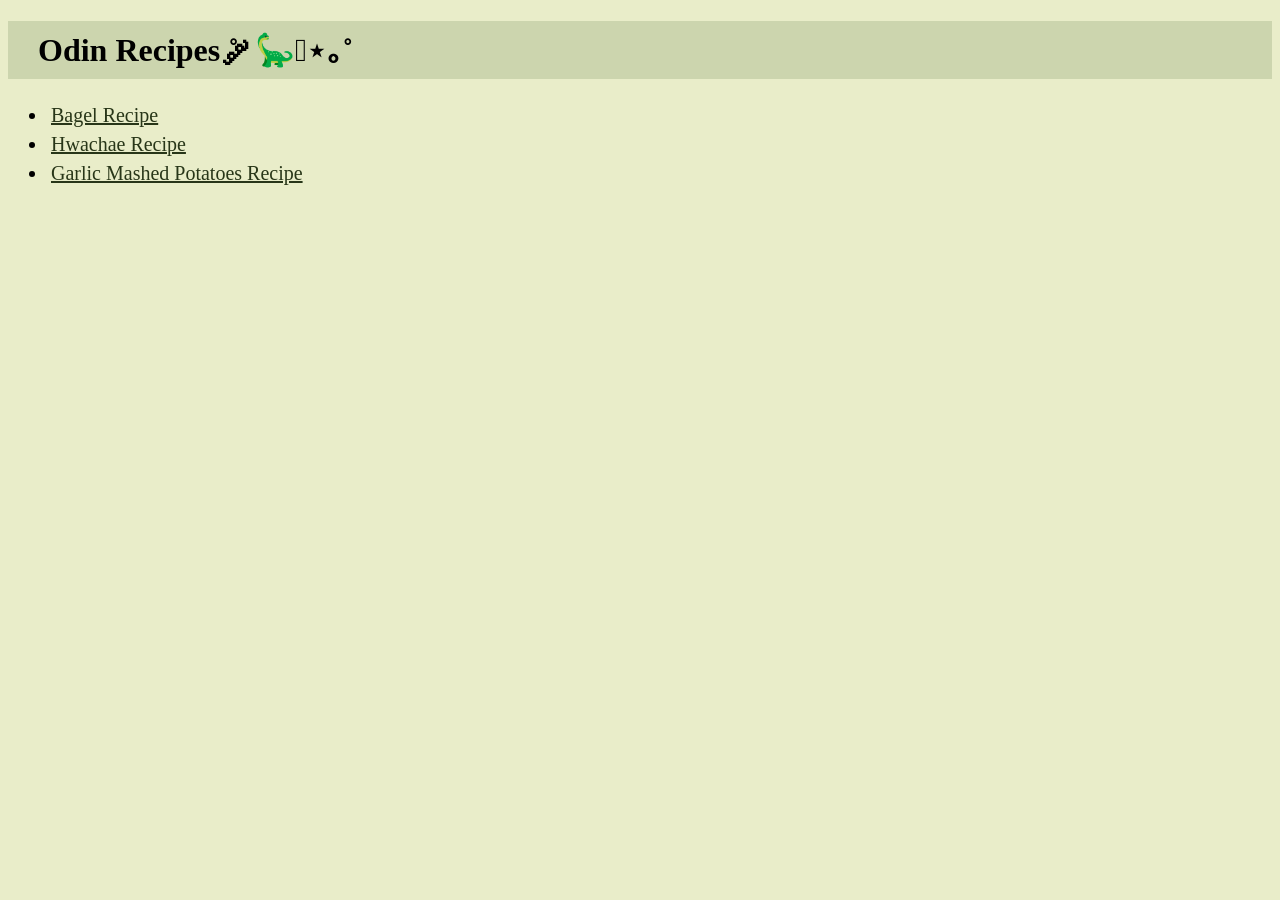
<file: index.html>
<!DOCTYPE html>
<html lang="en">
    <head>
        <meta charset="UTF-8">
        <link rel="stylesheet" href="style.css">
        <title>Recipes</title>
    </head>

    <body>
        <h1>Odin Recipes ˚ ༘ 🦕𖦹⋆｡˚</h1>
        <ul>
            <li class="links"><a href="./recipes/bagel.html">Bagel Recipe </a></li>
            <li class="links"><a href="./recipes/hwachae.html">Hwachae Recipe</a></li>
            <li class="links"><a href="./recipes/garlicMashedPotatoes.html">Garlic Mashed Potatoes Recipe</a></li>
        </ul>
    </body>

</html>
</file>
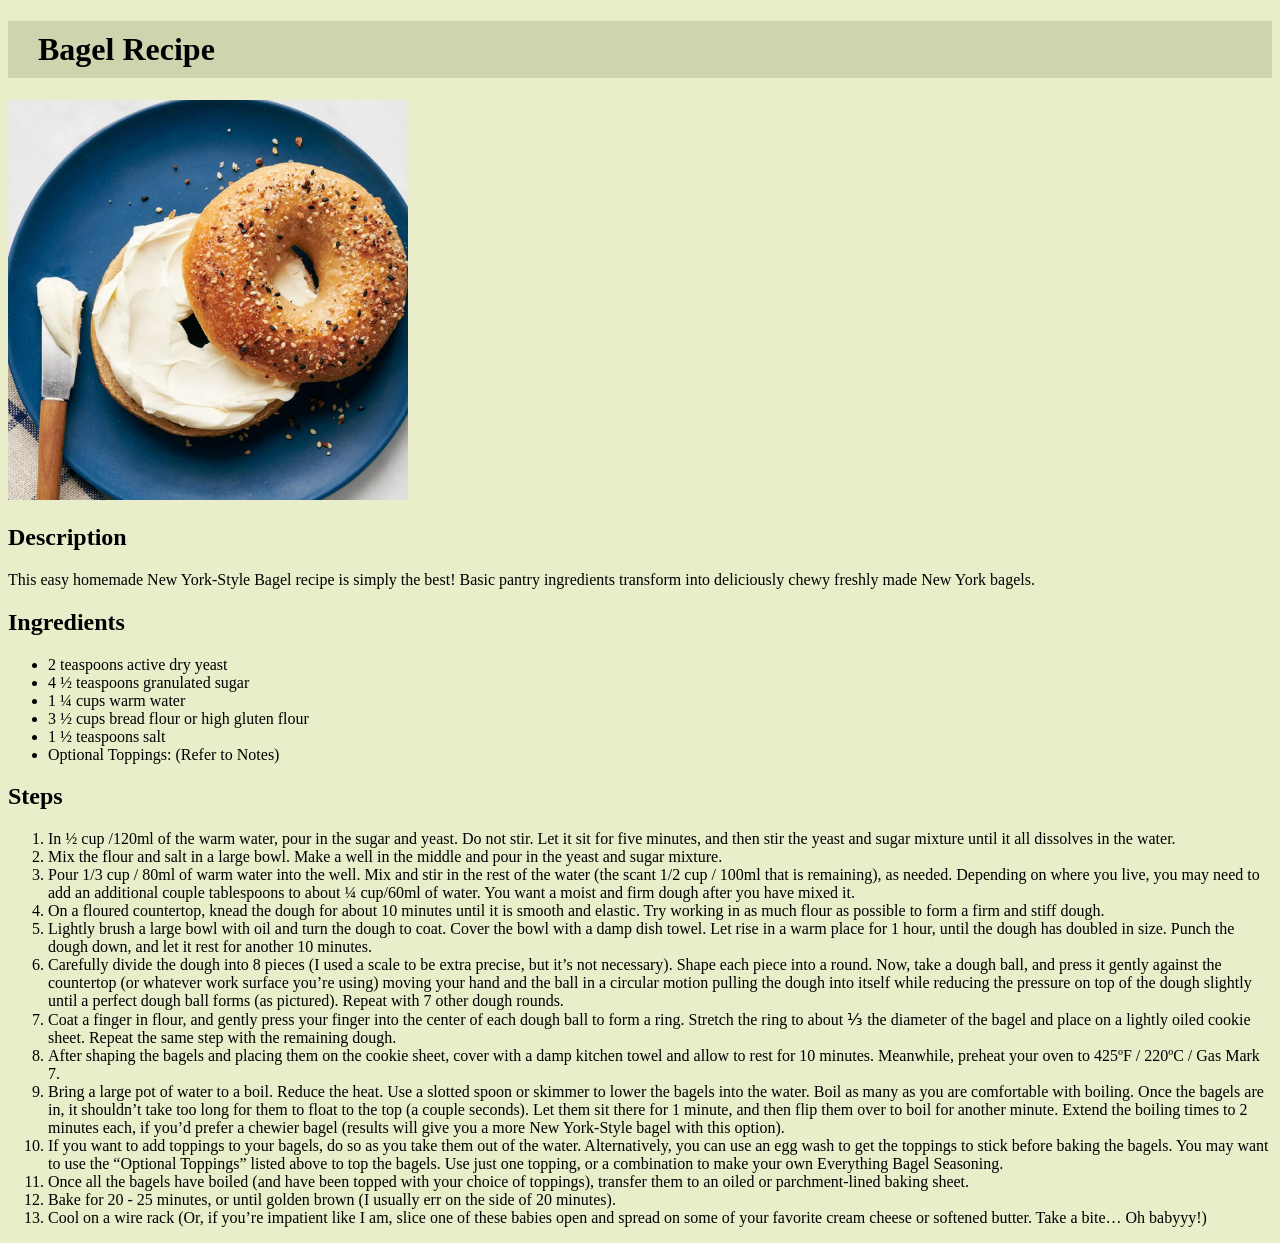
<file: recipes/bagel.html>
<!DOCTYPE html>
<html lang="en">
    <head>
        <meta charset="UTF-8">
        <link rel="stylesheet" href="../style.css">
        <title>Bagel Recipe</title>
    </head>
    <body>
        <h1>Bagel Recipe</h1>
        <img src="../images/bagel.png" alt="Bagel Image" width="400">
        <h2>Description</h2>
        <p>
            This easy homemade New York-Style Bagel recipe is simply the best!
            Basic pantry ingredients transform into deliciously chewy freshly made New York bagels.</p>

        <h2>Ingredients</h2>
        <ul>
            <li>2 teaspoons active dry yeast</li>
            <li>4 ½ teaspoons granulated sugar</li>
            <li>1 ¼ cups warm water</li>
            <li>3 ½ cups bread flour or high gluten flour</li>
            <li>1 ½ teaspoons salt</li>
            <li>Optional Toppings: (Refer to Notes)</li>
        </ul>

        <h2>Steps</h2>
        <ol>
            <li>In ½ cup /120ml of the warm water, pour in the sugar and yeast. Do not stir. 
                Let it sit for five minutes, and then stir the yeast and sugar mixture until it all dissolves in the water.
            </li>
            <li>
                Mix the flour and salt in a large bowl. Make a well in the middle and pour in the yeast and sugar mixture.
            </li>
            <li>
                Pour 1/3 cup / 80ml of warm water into the well. 
                Mix and stir in the rest of the water (the scant 1/2 cup / 100ml that is remaining), as needed. 
                Depending on where you live, you may need to add an additional couple tablespoons to about ¼ cup/60ml of water. 
                You want a moist and firm dough after you have mixed it.
            </li>
            <li>
                On a floured countertop, knead the dough for about 10 minutes until it is smooth and elastic. 
                Try working in as much flour as possible to form a firm and stiff dough.
            </li>
            <li>
                Lightly brush a large bowl with oil and turn the dough to coat. 
                Cover the bowl with a damp dish towel. Let rise in a warm place for 1 hour, until the dough has doubled in size. 
                Punch the dough down, and let it rest for another 10 minutes.
            </li>
            <li>Carefully divide the dough into 8 pieces (I used a scale to be extra precise, but it’s not necessary). 
                Shape each piece into a round. Now, take a dough ball, and press it gently against the countertop 
                (or whatever work surface you’re using) moving your hand and the ball in a circular motion pulling the 
                dough into itself while reducing the pressure on top of the dough slightly until a perfect dough ball forms 
                (as pictured). 
                Repeat with 7 other dough rounds.
            </li>
            <li>
                Coat a finger in flour, and gently press your finger into the center of each dough ball to form a ring. 
                Stretch the ring to about ⅓ the diameter of the bagel and place on a lightly oiled cookie sheet. 
                Repeat the same step with the remaining dough.
            </li>
            <li>
                After shaping the bagels and placing them on the cookie sheet, cover with a damp kitchen towel and allow to rest for 10 minutes. 
                Meanwhile, preheat your oven to 425ºF / 220ºC / Gas Mark 7.
            </li>
            <li>
                Bring a large pot of water to a boil. Reduce the heat. Use a slotted spoon or skimmer to lower the bagels into 
                the water. Boil as many as you are comfortable with boiling. Once the bagels are in, it shouldn’t take too long 
                for them to float to the top (a couple seconds). Let them sit there for 1 minute, and then flip them over to boil 
                for another minute. Extend the boiling times to 2 minutes each, 
                if you’d prefer a chewier bagel (results will give you a more New York-Style bagel with this option).
            </li>
            <li>
                If you want to add toppings to your bagels, do so as you take them out of the water. 
                Alternatively, you can use an egg wash to get the toppings to stick before baking the bagels. 
                You may want to use the “Optional Toppings” listed above to top the bagels. Use just one topping, 
                or a combination to make your own Everything Bagel Seasoning.
            </li>
            <li>
                Once all the bagels have boiled (and have been topped with your choice of toppings), 
                transfer them to an oiled or parchment-lined baking sheet.
            </li>
            <li>
                Bake for 20 - 25 minutes, or until golden brown (I usually err on the side of 20 minutes).
            </li>
            <li>
                Cool on a wire rack (Or, if you’re impatient like I am, slice one of these babies open and spread on some of your 
                favorite cream cheese or softened butter. Take a bite… Oh babyyy!)
            </li>
        </ol>
    </body>
</html>
</file>
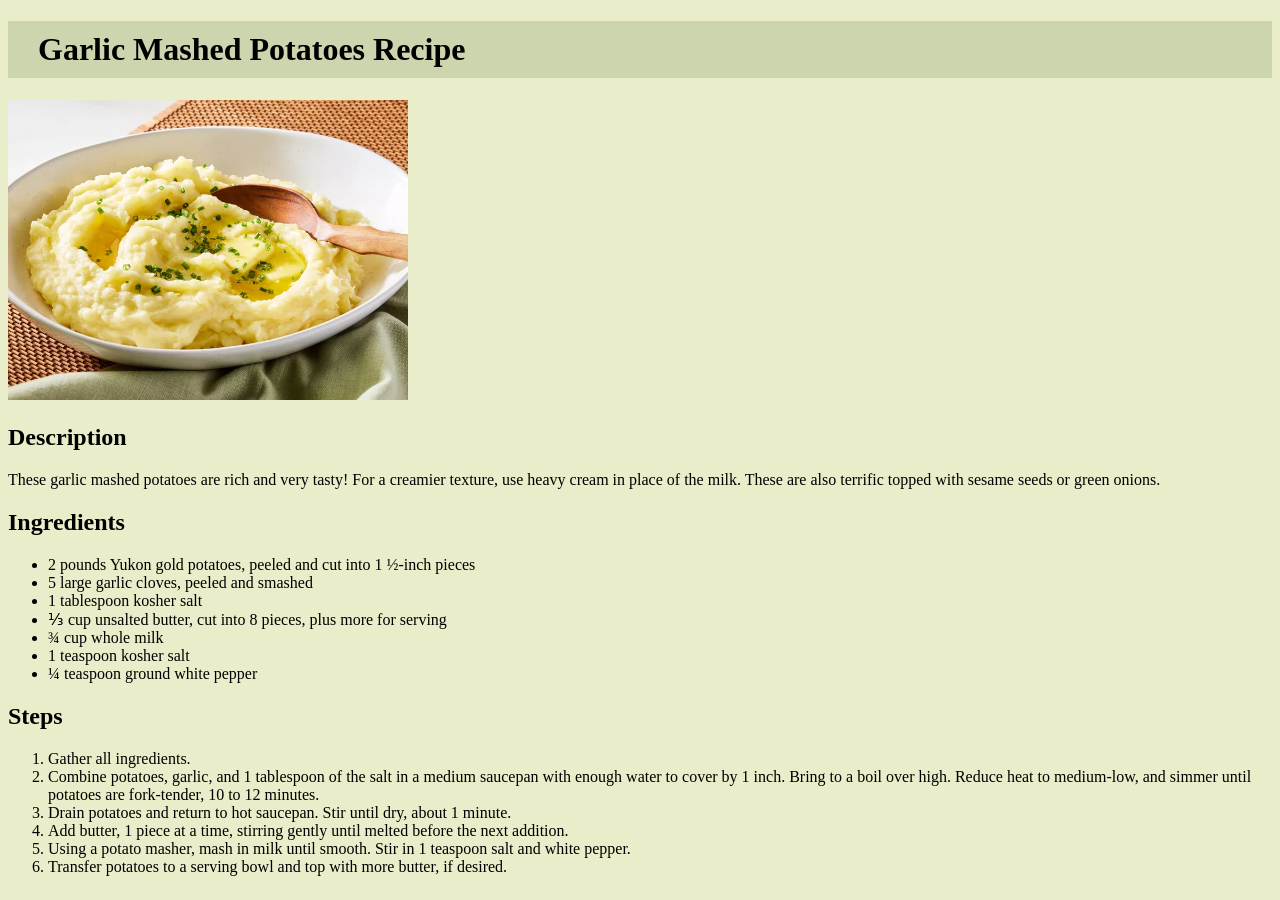
<file: recipes/garlicMashedPotatoes.html>
<!DOCTYPE html>
<html lang="en">
<head>
    <meta charset="UTF-8">
    <meta name="viewport" content="width=device-width, initial-scale=1.0">
    <link rel="stylesheet" href="../style.css">
    <title>Garlic Mashed Potatoes Recipe</title>
</head>
<body>
    <h1>Garlic Mashed Potatoes Recipe</h1>
    <img src="../images/potatoes.png" alt="Mashed Potatoes" width="400">

    <h2>Description</h2>
    <p>
        These garlic mashed potatoes are rich and very tasty! For a creamier texture, use heavy cream in place of the milk. 
        These are also terrific topped with sesame seeds or green onions.
    </p>

    <h2>Ingredients</h2>
    <ul>
        <li>2 pounds Yukon gold potatoes, peeled and cut into 1 ½-inch pieces</li>
        <li>5 large garlic cloves, peeled and smashed</li>
        <li>1 tablespoon kosher salt</li>
        <li>⅓ cup unsalted butter, cut into 8 pieces, plus more for serving</li>
        <li>¾ cup whole milk</li>
        <li>1 teaspoon kosher salt</li>
        <li>¼ teaspoon ground white pepper</li>
    </ul>

    <h2>Steps</h2>
    <ol>
        <li>Gather all ingredients.</li>
        <li>Combine potatoes, garlic, and 1 tablespoon of the salt in a medium saucepan with enough water to cover by 1 inch. Bring to a boil over high. Reduce heat to medium-low, and simmer until potatoes are fork-tender, 10 to 12 minutes.</li>
        <li> Drain potatoes and return to hot saucepan. Stir until dry, about 1 minute.</li>
        <li>Add butter, 1 piece at a time, stirring gently until melted before the next addition. </li>
        <li>Using a potato masher, mash in milk until smooth. Stir in 1 teaspoon salt and white pepper.</li>
        <li>Transfer potatoes to a serving bowl and top with more butter, if desired.</li>
    </ol>
</body>
</html>
</file>
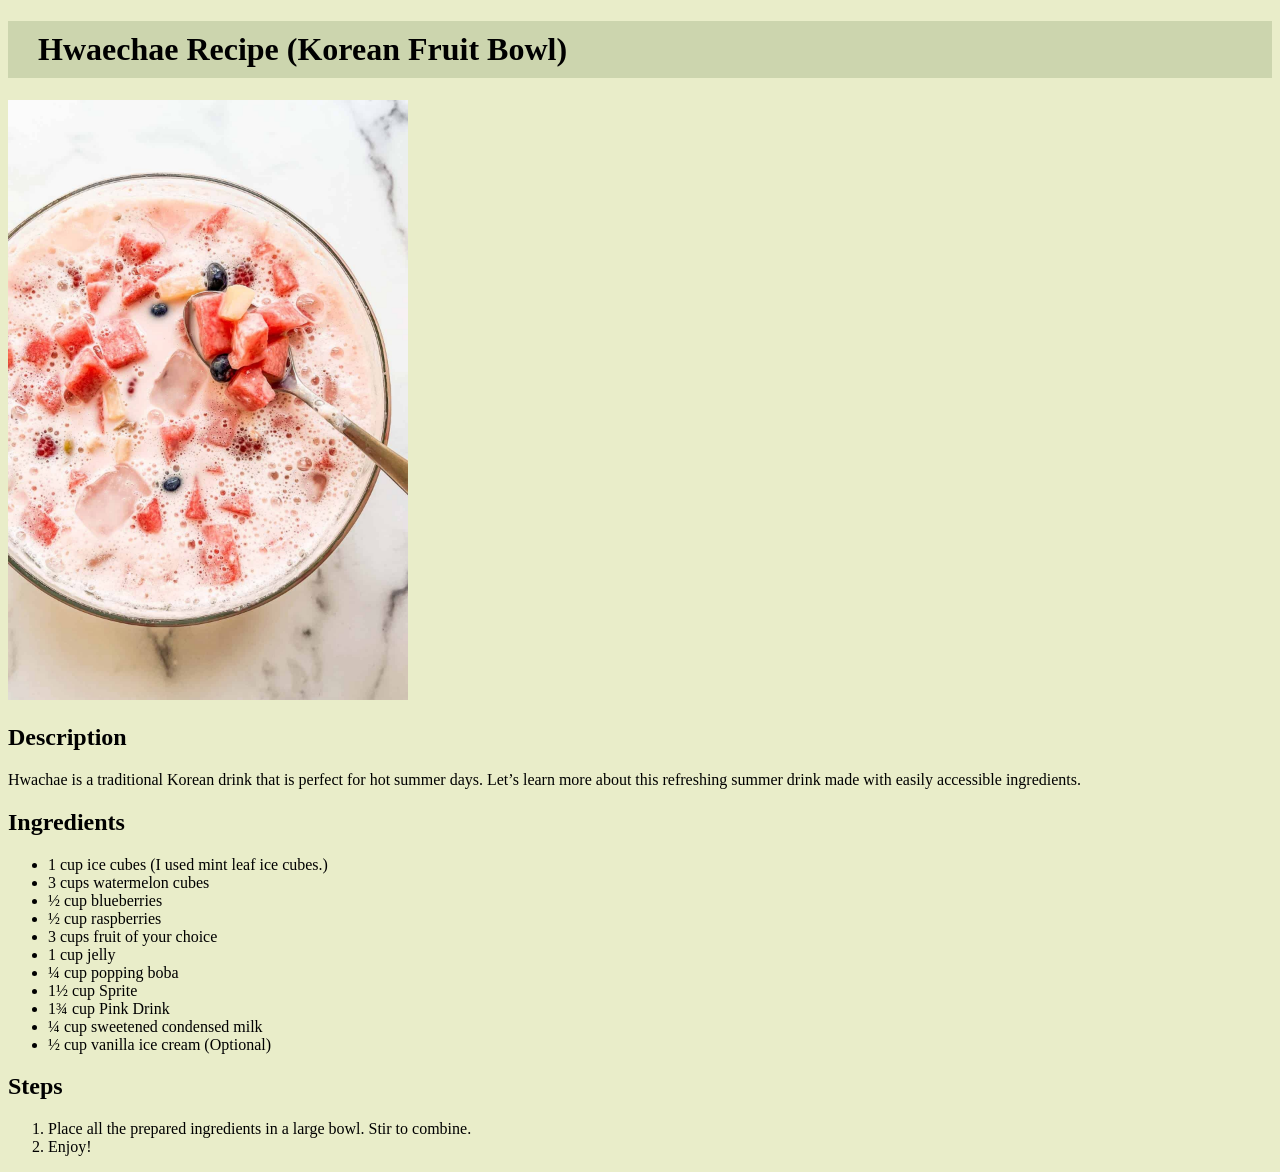
<file: recipes/hwachae.html>
<!DOCTYPE html>
<html lang="en">
<head>
    <meta charset="UTF-8">
    <meta name="viewport" content="width=device-width, initial-scale=1.0">
    <link rel="stylesheet" href="../style.css">
    <title>Hwachae Recipe</title>
</head>
<body>
    <h1>Hwaechae Recipe (Korean Fruit Bowl)</h1>
    <img src="../images/hwachae.png" alt="Hwachae Image" width="400">

    <h2>Description</h2>
    <p>
        Hwachae is a traditional Korean drink that is perfect for hot summer days. 
        Let’s learn more about this refreshing summer drink made with easily accessible ingredients.
    </p>

    <h2>Ingredients</h2>
    <ul>
        <li>1 cup ice cubes (I used mint leaf ice cubes.)</li>
        <li>3 cups watermelon cubes</li>
        <li>½ cup blueberries</li>
        <li>½ cup raspberries</li>
        <li>3 cups fruit of your choice</li>
        <li>1 cup jelly</li>
        <li>¼ cup popping boba</li>
        <li>1½ cup Sprite</li>
        <li>1¾ cup Pink Drink </li>
        <li>¼ cup sweetened condensed milk</li>
        <li>½ cup vanilla ice cream (Optional)</li>
    </ul>

    <h2>Steps</h2>
    <ol>
        <li>Place all the prepared ingredients in a large bowl. Stir to combine.</li>
        <li>Enjoy!</li>
    </ol>
</body>
</html>
</file>
<file: style.css>
h1 {
    background-color: #ccd5ae;
    padding: 10px;
    padding-left: 30px;
}

body {
    background-color: #e9edc9;
    font-family: Nunito;
}

.links {
    font-size: 20px;
    padding: 3px;
}

a:link{
    color: #283618;
}

a:hover{
    color: #606c38;
}
</file>
